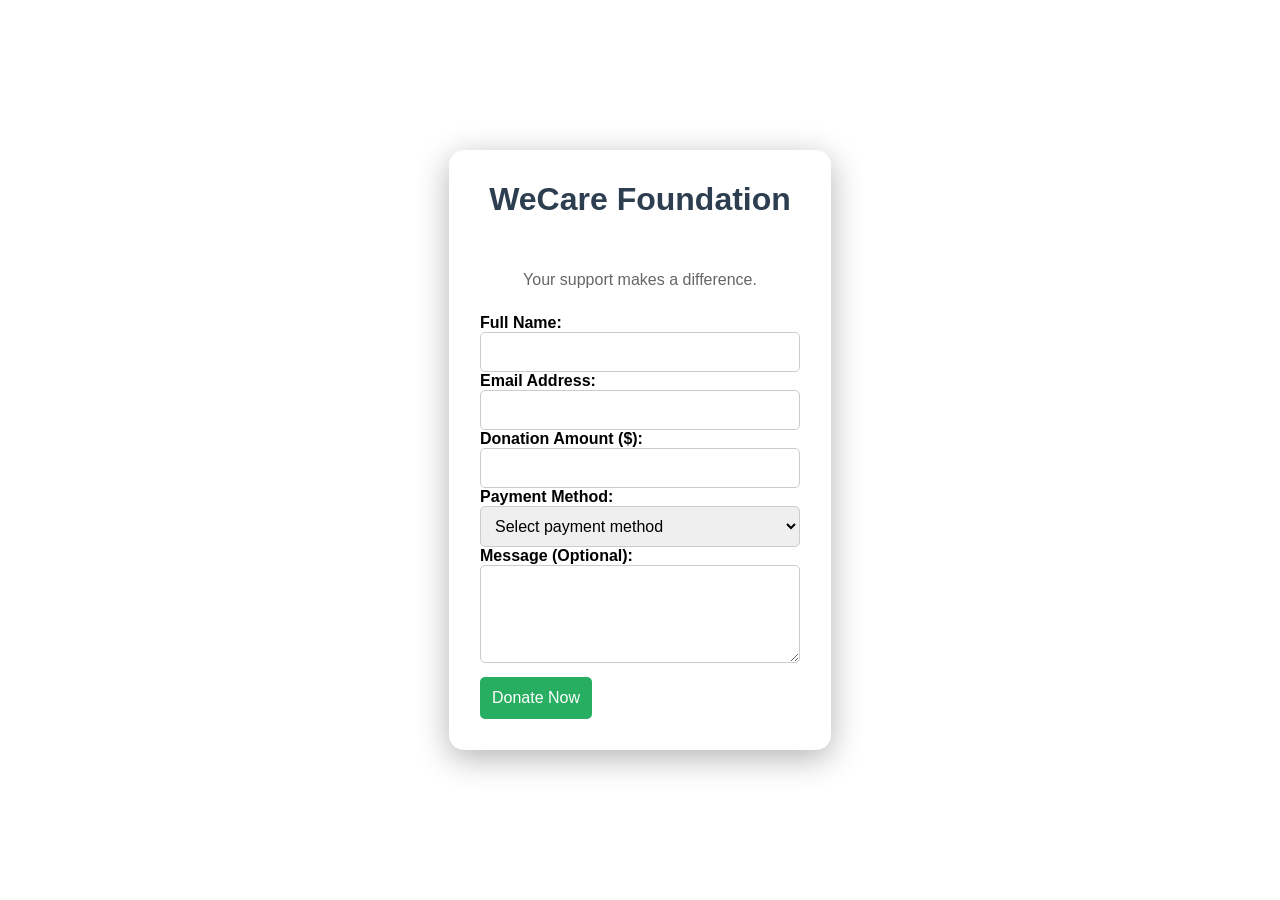
<file: wecarepage3donation.html>
<!DOCTYPE html>
<html lang="en">
<head>
  <meta charset="UTF-8">
  <title>WeCare Foundation - Donate</title>
  <link rel="stylesheet" href="wecarepage3donation.css">
</head>
<body>
  <div class="donation-form">
    <h1>WeCare Foundation</h1>
    <p>Your support makes a difference.</p>
    <form action="submit_donation.php" method="POST">
      <label for="name">Full Name:</label>
      <input type="text" id="name" name="name" required>

      <label for="email">Email Address:</label>
      <input type="email" id="email" name="email" required>

      <label for="amount">Donation Amount ($):</label>
      <input type="number" id="amount" name="amount" required min="1" step="any">

      <label for="payment">Payment Method:</label>
      <select id="payment" name="payment" required>
        <option value="" disabled selected>Select payment method</option>
        <option value="credit_card">Credit Card</option>
        <option value="paypal">PayPal</option>
        <option value="bank_transfer">Bank Transfer</option>
      </select>

      <label for="message">Message (Optional):</label>
      <textarea id="message" name="message" rows="4"></textarea>

      <button type="submit">Donate Now</button>
    </form>
  </div>
</body>
</html>
</file>
<file: wecarepage3donation.css>
body {
  margin: 0;
  padding: 0;
  font-family: Arial, sans-serif;
  background-image: url('https://midasplus.org.uk/wp-content/uploads/2019/05/image021.jpg');
  background-size: cover;
  background-position: center;
  background-repeat: no-repeat;
  height: 100vh;
  display: flex;
  justify-content: center;
  align-items: center;
}

.donation-form {
  background: rgba(255, 255, 255, 0.2);
  border-radius: 15px;
  padding: 30px;
  width: 320px;
  box-shadow: 0 8px 32px rgba(0, 0, 0, 0.3);
  backdrop-filter: blur(10px);
  -webkit-backdrop-filter: blur(10px);
  border: 1px solid rgba(255, 255, 255, 0.3);
  display: flex;
  flex-direction: column;
  gap: 15px;
}

.donation-form h1 {
  margin-top: 0;
  color: #2c3e50;
  text-align: center;
}

.donation-form p {
  text-align: center;
  font-size: 1rem;
  color: #666;
  margin-bottom: 10px;
}

.donation-form label {
  font-weight: bold;
  margin-bottom: 5px;
}

.donation-form input,
.donation-form select,
.donation-form textarea {
  width: 100%;
  padding: 10px;
  border: 1px solid #ccc;
  border-radius: 5px;
  font-size: 1rem;
  box-sizing: border-box;
}

.donation-form button {
  margin-top: 10px;
  padding: 12px;
  background-color: #27ae60;
  color: white;
  border: none;
  font-size: 1rem;
  cursor: pointer;
  border-radius: 5px;
  transition: background 0.3s ease;
}

.donation-form button:hover {
  background-color: #219150;
}
</file>
